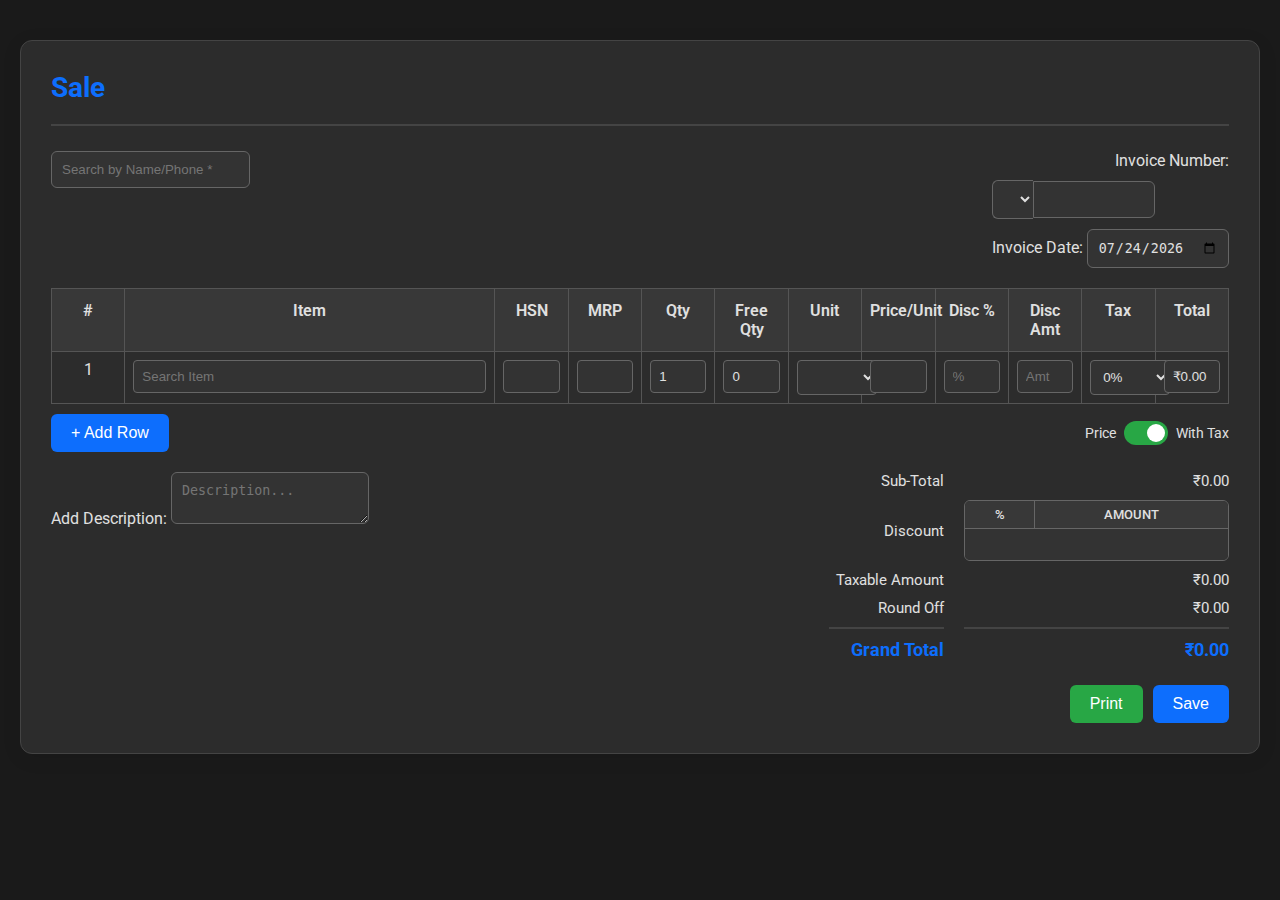
<file: invoice.html>
<!DOCTYPE html>
<html lang="en">
<head>
  <meta charset="UTF-8" />
  <meta name="viewport" content="width=device-width, initial-scale=1.0" />
  <title>Create Invoice</title>
  <link rel="stylesheet" href="invoice.css" />
  <link href="https://fonts.googleapis.com/css2?family=Roboto:wght@400;500;700&display=swap" rel="stylesheet" />
</head>
<body>
  <div class="invoice-container">
      <div class="invoice-header">
        <h2>Sale</h2>
      </div>
      <div class="invoice-meta">
        <div class="customer-details">
            <div class="search-wrapper">
              <input type="text" id="customer-search" name="customer_search" placeholder="Search by Name/Phone *" autocomplete="off" />
              <div id="customer-results" class="search-results-list"></div>
            </div>
            <div id="customer-address-display" class="address-display"></div>
        </div>
        <div class="meta-right">
          <label>Invoice Number:</label>
          <div class="invoice-number-group">
              <select id="invoice-prefix-select" name="invoice_prefix"></select>
              <input type="text" id="invoice-number-suffix" name="invoice_suffix" />
          </div>
          <label>Invoice Date: <input type="date" id="invoice-date" name="invoice_date" /></label>
        </div>
      </div>
      <table class="invoice-table">
        <thead>
          <tr>
            <th>#</th>
            <th style="width: 30%;">Item</th>
            <th>HSN</th>
            <th>MRP</th>
            <th>Qty</th>
            <th>Free Qty</th>
            <th>Unit</th>
            <th>Price/Unit</th>
            <th>Disc %</th>
            <th>Disc Amt</th>
            <th>Tax</th>
            <th>Total</th>
          </tr>
        </thead>
        <tbody id="invoice-body"></tbody>
      </table>
      <div class="table-controls">
          <button id="add-row-btn" class="add-row-btn">+ Add Row</button>
          <div class="price-mode-toggle">
              <span>Price</span>
              <label class="switch">
                  <input type="checkbox" id="price-mode-checkbox" name="price_mode" checked>
                  <span class="slider round"></span>
              </label>
              <span>With Tax</span>
          </div>
      </div>
      <div class="invoice-footer">
        <div class="footer-left">
            <label>Add Description:</label>
            <textarea placeholder="Description..." name="description"></textarea>
        </div>
        <div class="footer-right">
            <div class="totals-grid">
                <span>Sub-Total</span><span id="sub-total">₹0.00</span>
    
               <span>Discount</span>

               <div class="final-discount-table">
                  <div class="final-discount-headers">
                      <div>%</div>
                      <div>Amount</div>
                  </div>
                  <div class="final-discount-inputs">
                      <input type="number" id="final-discount-percent" min="0" max="100">
                      <input type="number" id="final-discount-amount" min="0">
                  </div>
              </div>
              <span>Taxable Amount</span><span id="taxable-total">₹0.00</span>
              <div id="tax-summary" class="tax-summary"></div>
              <span>Round Off</span><span id="round-off">₹0.00</span>
              <span class="grand-total-label">Grand Total</span>
              <span id="grand-total" class="grand-total-value">₹0.00</span>
            </div>
            <div class="invoice-actions">
              <button type="button" name="print">Print</button>
              <button type="button" class="save" name="save">Save</button>
            </div>
        </div>
      </div>
  </div>

  <div id="add-customer-modal" class="modal-container" style="display: none;">
      <div class="modal-content">
          <div class="modal-header">
              <h3>Add New Customer</h3>
              <button class="close-btn" id="close-customer-modal">&times;</button>
          </div>
          <div class="modal-body">
              <form id="add-customer-form" onsubmit="return false;">
                  <div class="form-group">
                      <label for="new-customer-name">Customer Name *</label>
                      <input type="text" id="new-customer-name" name="new_customer_name" required>
                  </div>
                  <div class="form-group">
                      <label for="new-customer-address">Address *</label>
                      <textarea id="new-customer-address" name="new_customer_address" rows="3" required></textarea>
                  </div>
                  <div class="form-group">
                      <label for="new-customer-phone">Phone No.</label>
                      <input type="text" id="new-customer-phone" name="new_customer_phone">
                  </div>
                  <div class="form-group">
                      <label for="new-customer-gstin">GSTIN</label>
                      <input type="text" id="new-customer-gstin" name="new_customer_gstin">
                  </div>
                  <div class="form-group">
                      <label for="new-customer-pos">Place of Supply *</label>
                      <select id="new-customer-pos" name="new_customer_pos" required></select>
                  </div>
                  <div id="customer-form-error-message" class="error-message" style="display: none;"></div>
              </form>
          </div>
          <div class="modal-footer">
             <button type="button" id="cancel-customer-btn" name="cancel_customer">Cancel</button>
             <button type="button" id="save-customer-btn" name="save_customer">Save Customer</button>
          </div>
      </div>
  </div>

  <div id="add-item-modal" class="modal-container" style="display: none;">
    <div class="modal-content">
        <div class="modal-header">
            <h3>Add New Item</h3>
            <button class="close-btn" id="close-item-modal">&times;</button>
        </div>
        <div class="modal-body">
            <form id="add-item-form" onsubmit="return false;">
                <div class="form-group">
                    <label for="new-item-name">Item Name *</label>
                    <input type="text" id="new-item-name" name="new_item_name" required>
                </div>
                <div class="form-group">
                    <label for="new-item-hsn">HSN Code</label>
                    <input type="text" id="new-item-hsn" name="new_item_hsn">
                </div>
                <div class="form-group">
                    <label for="new-item-unit">Default Unit *</label>
                    <select id="new-item-unit" name="new_item_unit" required></select>
                </div>
                <div class="form-group">
                    <label for="new-item-mrp">Default MRP *</label>
                    <input type="number" id="new-item-mrp" name="new_item_mrp" min="0" step="0.01" required>
                </div>
                 <div class="form-group">
                    <label for="new-item-purchase-price">Purchase Price</label>
                    <input type="number" id="new-item-purchase-price" name="new_item_purchase_price" min="0" step="0.01">
                </div>
                 <div class="form-group">
                    <label for="new-item-price">Default Sale Price *</label>
                    <input type="number" id="new-item-price" name="new_item_price" min="0" step="0.01" required>
                </div>
                <div class="form-group">
                    <label for="new-item-tax">Default GST Rate *</label>
                    <select id="new-item-tax" name="new_item_tax" required></select>
                </div>
                <div class="form-group price-mode-toggle" style="justify-content: flex-start;">
                    <label class="switch">
                        <input type="checkbox" id="new-item-inclusive" name="new_item_inclusive" checked>
                        <span class="slider round"></span>
                    </label>
                    <span>Price is Inclusive of Tax</span>
                </div>
                <div id="item-form-error-message" class="error-message" style="display: none;"></div>
            </form>
        </div>
        <div class="modal-footer">
          <button type="button" id="cancel-item-btn" name="cancel_item">Cancel</button>
          <button type="button" id="save-item-btn" name="save_item">Save Item</button>
        </div>
    </div>
</div>
<div id="save-confirmation-modal" class="modal-container" style="display: none;">
    <div class="modal-content">
        <div class="modal-header">
            <h3 id="save-modal-title">Confirm Action</h3>
            <button class="close-btn" id="close-save-modal">&times;</button>
        </div>
        <div class="modal-body">
            <p id="save-modal-message">Are you sure you want to save this invoice?</p>
        </div>
        <div class="modal-footer">
          <button type="button" id="cancel-save-btn" class="action-button secondary">Cancel</button>
          <button type="button" id="confirm-save-btn" class="action-button save">Confirm & Save</button>
        </div>
    </div>
</div>
<div id="notification" class="notification"></div>

  <script src="invoice.js"></script>

</body>
</html>
</file>
<file: invoice.css>
/* --- THEME VARIABLES --- */
body.light { --bg-color: #f0f2f5; --text-color: #333; --container-bg: #ffffff; --header-border: #e9ecef; --table-border: #dee2e6; --table-head-bg: #f8f9fa; --input-bg: #fff; --input-border: #ced4da; --button-text: #fff; --primary-color: #007bff; --primary-hover: #0056b3; --search-result-hover-bg: #e9ecef; --address-color: #6c757d; --modal-bg: rgba(0,0,0,0.5); }
body.dark { --bg-color: #1a1a1a; --text-color: #e0e0e0; --container-bg: #2c2c2c; --header-border: #444; --table-border: #555; --table-head-bg: #383838; --input-bg: #333; --input-border: #666; --button-text: #fff; --primary-color: #0d6efd; --primary-hover: #0a58ca; --search-result-hover-bg: #4a4a4a; --address-color: #adb5bd; --modal-bg: rgba(0,0,0,0.7); }

/* --- Base & Layout --- */
body { font-family: 'Roboto', sans-serif; margin: 0; padding: 20px; background: var(--bg-color); color: var(--text-color); transition: background-color 0.3s, color 0.3s; }
.invoice-container { max-width: 95%; margin: 20px auto; background: var(--container-bg); padding: 30px; border-radius: 12px; box-shadow: 0 4px 20px rgba(0,0,0,0.08); border: 1px solid var(--header-border); transition: filter 0.3s ease-in-out; }

/* NEW: Style for blurring the background */
.invoice-container.blurred {
    filter: blur(4px) brightness(0.9);
}
    /* pointer-events: none;
    user-select: none;

/* --- Invoice Form Styles --- */
.invoice-header { padding-bottom: 20px; border-bottom: 2px solid var(--header-border); margin-bottom: 25px; }
.invoice-header h2 { font-size: 28px; color: var(--primary-color); margin: 0; }
.invoice-meta { display: flex; justify-content: space-between; gap: 15px; align-items: flex-start; }
.customer-details { display: flex; flex-direction: column; gap: 8px; }
.address-display { font-size: 0.9em; color: var(--address-color); max-width: 250px; line-height: 1.4; }
.invoice-meta input, .invoice-meta select, textarea { padding: 10px; border: 1px solid var(--input-border); background-color: var(--input-bg); color: var(--text-color); border-radius: 6px; transition: border-color 0.3s, box-shadow 0.3s; }
.invoice-meta input:focus, .invoice-meta select:focus { border-color: #80bdff; box-shadow: 0 0 5px rgba(0, 123, 255, 0.25); outline: none; }
.meta-right { display: flex; flex-direction: column; gap: 10px; text-align: right; }
.invoice-number-group { display: flex; align-items: center; }
.invoice-number-group select { border-top-right-radius: 0; border-bottom-right-radius: 0; border-right: none; }
.invoice-number-group input { border-top-left-radius: 0; border-bottom-left-radius: 0; width: 100px; }
.invoice-table { width: 100%; border-collapse: collapse; margin-top: 20px; table-layout: fixed; }
.invoice-table th, .invoice-table td { border: 1px solid var(--table-border); padding: 8px; text-align: center; vertical-align: top; }
.invoice-table thead { background-color: var(--table-head-bg); }
.invoice-table th { font-weight: 600; padding: 12px 8px; }
.invoice-table input, .invoice-table select { width: 100%; padding: 8px; border: 1px solid var(--input-border); background-color: var(--input-bg); color: var(--text-color); border-radius: 4px; box-sizing: border-box; }
.invoice-footer { display: flex; justify-content: space-between; margin-top: 20px; align-items: flex-start; }
.footer-left { flex: 1; }
.footer-right { flex: 1; max-width: 400px; display: flex; flex-direction: column; gap: 15px; }
.totals-grid { display: grid; grid-template-columns: 1fr auto; gap: 10px 20px; align-items: center; font-size: 0.95em; }
.totals-grid span { text-align: right; }
.tax-summary { grid-column: 1 / -1; display: contents; }
.tax-summary-item { display: contents; }
.grand-total-label, .grand-total-value { font-weight: bold; font-size: 1.2em; color: var(--primary-color); padding-top: 10px; border-top: 2px solid var(--header-border); }
.add-row-btn, .invoice-actions button { padding: 10px 20px; border: none; border-radius: 6px; cursor: pointer; font-size: 16px; color: var(--button-text); transition: background-color 0.3s, transform 0.2s; }
.add-row-btn { background-color: var(--primary-color); }
.add-row-btn:hover { background-color: var(--primary-hover); transform: translateY(-2px); }
.invoice-actions { display: flex; justify-content: flex-end; gap: 10px; margin-top: 10px; }
.invoice-actions button { background-color: #28a745; }
.invoice-actions .save { background-color: var(--primary-color); }
.invoice-actions button:hover { opacity: 0.9; transform: translateY(-2px); }
.search-wrapper { position: relative; width: 100%; }
.search-results-list { display: none; position: absolute; top: 100%; left: 0; right: 0; background-color: var(--container-bg); border: 1px solid var(--input-border); border-top: none; border-radius: 0 0 6px 6px; z-index: 1000; max-height: 250px; overflow-y: auto; box-shadow: 0 4px 8px rgba(0,0,0,0.1); }
.search-results-list.show { display: block; }
.result-item, .add-party-btn { padding: 10px 12px; cursor: pointer; border-bottom: 1px solid var(--header-border); }
.result-item:last-child { border-bottom: none; }
.result-item:hover { background-color: var(--search-result-hover-bg); }
.add-party-btn { color: var(--primary-color); font-weight: 500; }
.add-party-btn:hover { background-color: var(--search-result-hover-bg); }
.result-item-name { font-weight: 500; }
.result-item-details { font-size: 0.85em; color: #888; }
.discount-input-wrapper { display: flex; align-items: center; border: 1px solid var(--input-border); border-radius: 6px; background-color: var(--input-bg); overflow: hidden; width: 150px; justify-self: end; }
.discount-input-wrapper input { border: none; outline: none; padding: 8px; width: 100%; background-color: transparent; color: var(--text-color); }
.discount-type-toggle { padding: 8px; background-color: var(--search-result-hover-bg); cursor: pointer; font-weight: 500; border-left: 1px solid var(--input-border); user-select: none; }
.table-controls { display: flex; justify-content: space-between; align-items: center; margin-top: 10px; }
.price-mode-toggle { display: flex; align-items: center; gap: 8px; font-size: 0.9em; }
.switch { position: relative; display: inline-block; width: 44px; height: 24px; }
.switch input { opacity: 0; width: 0; height: 0; }
.slider { position: absolute; cursor: pointer; top: 0; left: 0; right: 0; bottom: 0; background-color: #ccc; transition: .4s; }
.slider:before { position: absolute; content: ""; height: 18px; width: 18px; left: 3px; bottom: 3px; background-color: white; transition: .4s; }
input:checked + .slider { background-color: #28a745; }
input:checked + .slider:before { transform: translateX(20px); }
.slider.round { border-radius: 24px; }
.slider.round:before { border-radius: 50%; }
.invoice-table .unit-select, .invoice-table .tax-select { min-width: 80px; }

/* --- Modal Styles --- */
.modal-container { position: fixed; top: 0; left: 0; width: 100%; height: 100%; background-color: var(--modal-bg); display: flex; justify-content: center; align-items: center; z-index: 1001; animation: fadeIn 0.3s ease; }
.modal-content { background-color: var(--container-bg); border-radius: 8px; box-shadow: 0 5px 15px rgba(0,0,0,0.3); width: 90%; max-width: 500px; animation: slide-down 0.3s ease-out; }
.modal-header { display: flex; justify-content: space-between; align-items: center; padding: 15px 20px; border-bottom: 1px solid var(--header-border); }
.close-btn { background: none; border: none; font-size: 24px; cursor: pointer; color: var(--text-color); }
.modal-body { padding: 20px; }
.form-group { margin-bottom: 15px; }
.form-group label { display: block; margin-bottom: 5px; font-weight: 500; font-size: 0.9em; }
.form-group input, .form-group textarea, .form-group select { width: 100%; padding: 10px; border: 1px solid var(--input-border); background-color: var(--input-bg); color: var(--text-color); border-radius: 6px; box-sizing: border-box; }
.form-group input:focus, .form-group textarea:focus, .form-group select:focus { border-color: var(--primary-color); outline: none; }
.error-message { color: #dc3545; font-size: 0.9em; margin-top: 10px; }
/* Add or modify these styles in invoice.css */

.modal-footer {
    display: flex;
    justify-content: flex-end; /* Aligns buttons to the right */
    gap: 12px; /* Adds space between buttons */
    padding: 15px 20px;
    border-top: 1px solid var(--header-border);
}

/* Base style for both buttons */
.modal-footer button {
    padding: 10px 20px;
    border-radius: 6px;
    cursor: pointer;
    font-size: 16px;
    font-weight: 500;
    border: 1px solid transparent;
    transition: all 0.2s ease-in-out;
}

/* Style for the primary 'Save Customer' button */
#save-customer-btn {
    background-color: var(--primary-color);
    color: var(--button-text);
    border-color: var(--primary-color);
}

#save-customer-btn:hover {
    background-color: var(--primary-hover);
    border-color: var(--primary-hover);
    transform: translateY(-2px);
    box-shadow: 0 4px 8px rgba(0,0,0,0.1);
}

/* Style for the secondary 'Cancel' button */
#cancel-customer-btn {
    background-color: transparent;
    color: var(--text-color);
    border: 1px solid var(--input-border);
}

/* --- Cleaner Number Input Fields --- */
/* Hide default spinner arrows on number inputs */
input[type=number]::-webkit-inner-spin-button,
input[type=number]::-webkit-outer-spin-button {
  -webkit-appearance: none;
  margin: 0;
}

input[type=number] {
  -moz-appearance: textfield; /* Firefox */
  appearance: none;
}

/* --- Additional Polish --- */

/* Enhanced Focus Ring for Inputs */
.form-group input:focus, .form-group textarea:focus, .form-group select:focus,
.invoice-meta input:focus, .invoice-meta select:focus, textarea:focus,
.invoice-table input:focus, .invoice-table select:focus {
    border-color: var(--primary-color);
    box-shadow: 0 0 0 3px rgba(0, 123, 255, 0.25);
    outline: none;
}

/* Add a subtle 'lift' effect to modal buttons on hover */
.modal-footer button:hover {
    transform: translateY(-2px);
    box-shadow: 0 4px 10px rgba(0,0,0,0.1);
}

/* --- Notification Pop-up Styles --- */
.notification {
    position: fixed;
    bottom: 20px;
    right: 20px;
    padding: 15px 20px;
    border-radius: 8px;
    color: #fff;
    font-size: 16px;
    font-weight: 500;
    box-shadow: 0 4px 15px rgba(0,0,0,0.2);
    transform: translateX(120%);
    opacity: 0;
    transition: transform 0.4s ease-in-out, opacity 0.4s ease-in-out;
    z-index: 2000;
    max-width: 350px;
}

.notification.show {
    transform: translateX(0);
    opacity: 1;
}

.notification.success {
    background-color: #28a745; /* Green for success */
}

.notification.error {
    background-color: #dc3545; /* Red for error */
}

.final-discount-table {
    display: grid;
    grid-template-rows: auto 1fr;
    border: 1px solid var(--input-border);
    border-radius: 6px;
    overflow: hidden;
}

.final-discount-headers,
.final-discount-inputs {
    display: grid;
    grid-template-columns: 70px 1fr;
}

.final-discount-headers {
    background-color: var(--table-head-bg);
    color: var(--text-color);
}

.final-discount-headers div {
    padding: 6px 8px;
    font-weight: 500;
    font-size: 0.85em;
    text-align: center;
    text-transform: uppercase;
}

.final-discount-headers div:first-child {
    border-right: 1px solid var(--input-border);
}

.final-discount-inputs input {
    width: 100%;
    border: none;
    padding: 8px;
    background-color: var(--input-bg);
    color: var(--text-color);
    text-align: right;
    border-radius: 0;
}

.final-discount-inputs input:focus {
    outline: none;
    box-shadow: inset 0 0 0 2px var(--primary-color);
    z-index: 1;
}

.final-discount-inputs input:first-child {
    border-right: 1px solid var(--input-border);
    border-top: 1px solid var(--input-border);
}

.final-discount-inputs input:last-child {
    border-top: 1px solid var(--input-border);
}

#cancel-customer-btn:hover {
    background-color: var(--search-result-hover-bg);
}
@keyframes fadeIn { from { opacity: 0; } to { opacity: 1; } }
@keyframes slide-down { from { transform: translateY(-30px); opacity: 0; } to { transform: translateY(0); opacity: 1; } }
</file>
